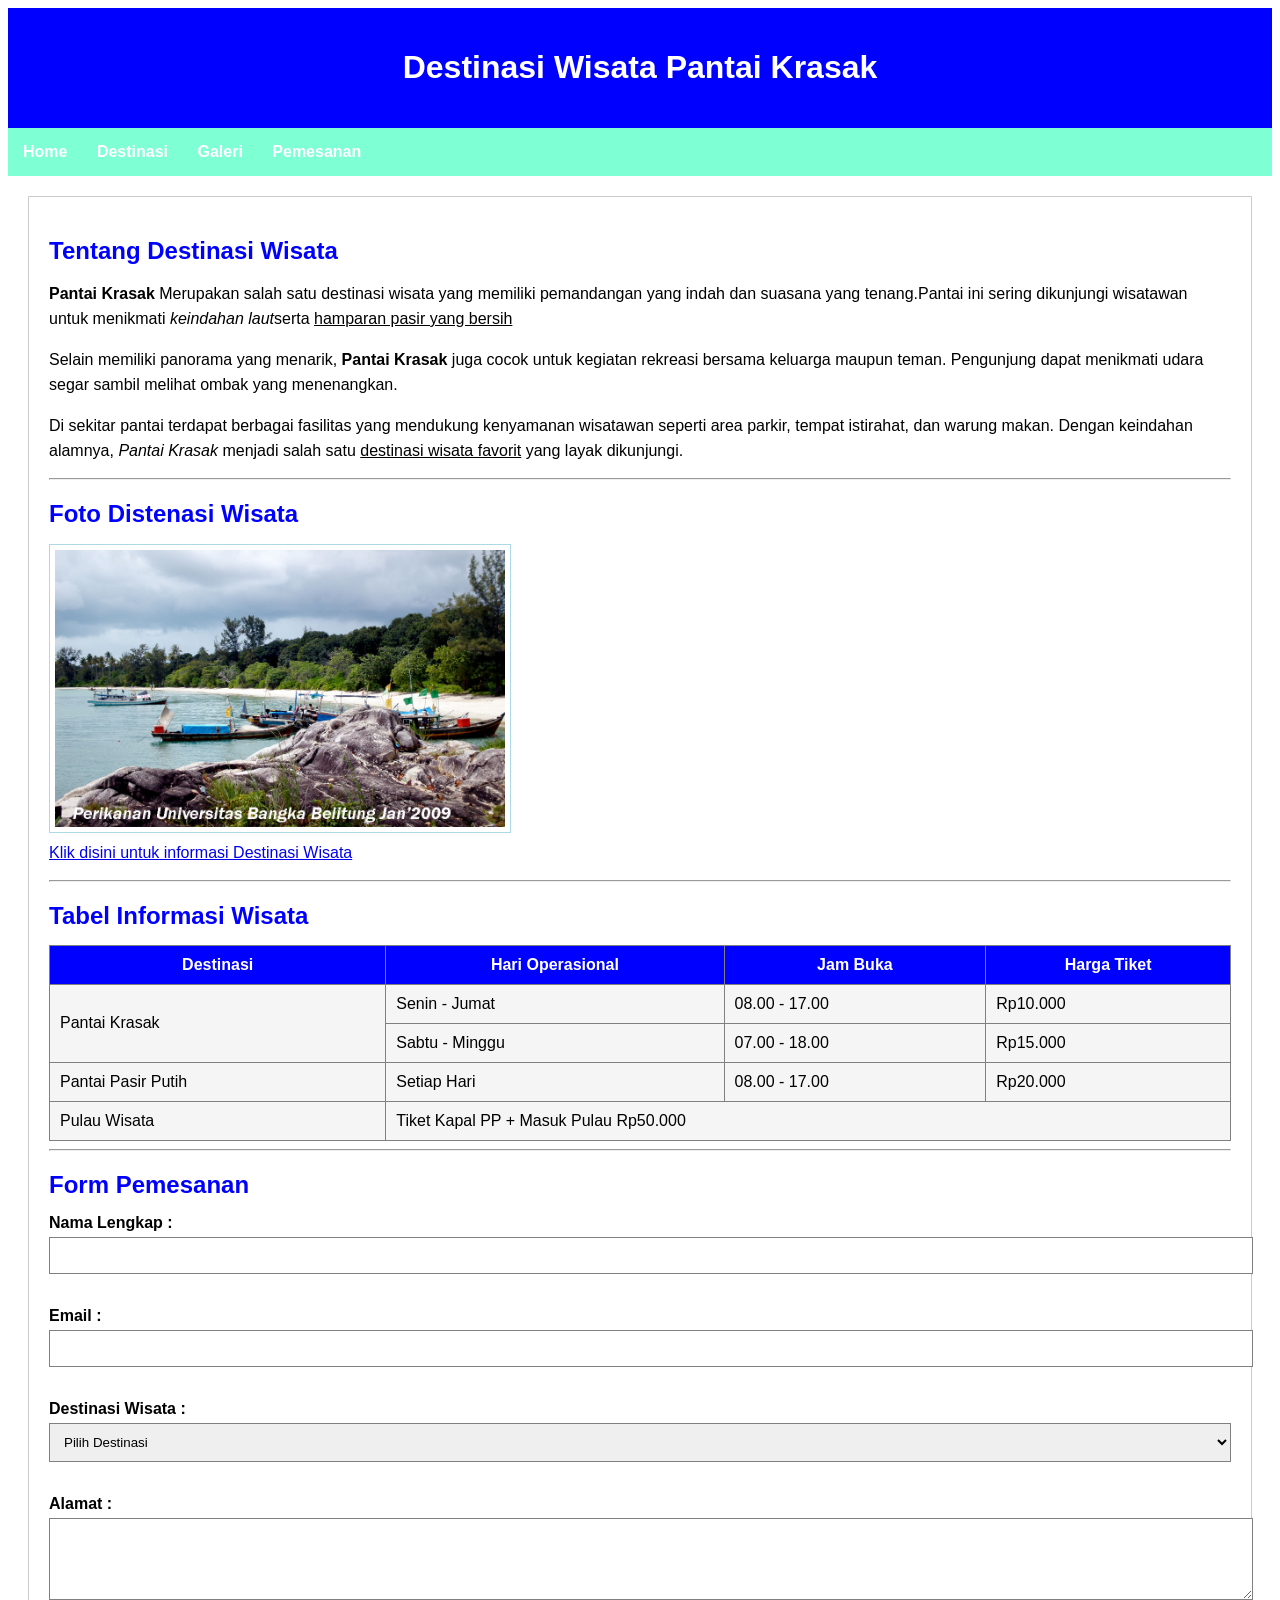
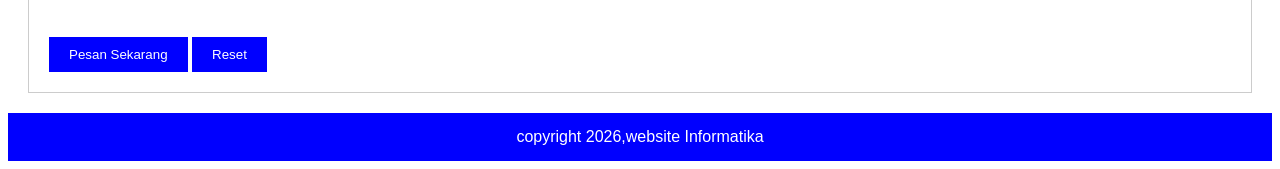
<file: index.html>
<!DOCTYPE html>
<html lang="en">

<head>
    <meta charset="UTF-8">
    <meta name="viewport" content="width=device-width, initial-scale=1.0">
    <title>Destinasi Wisata Pantai Krasak</title>
    <link rel="stylesheet" href="CSS/style.css">

</head>

<body>
    <div class="header">
        <h1> Destinasi Wisata Pantai Krasak</h1>
    </div>

    <div class="navigasi">
        <a href="index.html">Home</a>
        <a href="#">Destinasi</a>
        <a href="galeri.html">Galeri</a>
        <a href="#pesan">Pemesanan</a>
    </div>

    <div class="content">
        <h2> Tentang Destinasi Wisata</h2>
        <p>
            <b>Pantai Krasak</b> Merupakan salah satu destinasi wisata yang memiliki pemandangan yang indah dan suasana
            yang tenang.Pantai ini sering dikunjungi wisatawan untuk menikmati <i>keindahan
                laut</i>serta <u>hamparan pasir yang bersih</u>
        </p>

        <p>
            Selain memiliki panorama yang menarik, <b>Pantai Krasak</b> juga cocok
            untuk kegiatan rekreasi bersama keluarga maupun teman. Pengunjung dapat
            menikmati udara segar sambil melihat ombak yang menenangkan.
        </p>

        <p>
            Di sekitar pantai terdapat berbagai fasilitas yang mendukung kenyamanan
            wisatawan seperti area parkir, tempat istirahat, dan warung makan.
            Dengan keindahan alamnya, <i>Pantai Krasak</i> menjadi salah satu
            <u>destinasi wisata favorit</u> yang layak dikunjungi.
        </p>

        <hr>
        <h2>Foto Distenasi Wisata</h2>

        <p>
            
            <img src="[Img/Pantai Krasak.jpg" alt="Pantai Krasak" width="400">
            <a href="https://www.ubb.ac.id/foto/perikanan/tanjungkerasakjan2009/pantai-tanjungkerasak8.jpg">
               <br> Klik disini untuk informasi Destinasi Wisata
            </a>
        </p>

        <hr>
        <h2>Tabel Informasi Wisata</h2>

        <table border="1">
            <tr>
                <th>Destinasi</th>
                <th>Hari Operasional</th>
                <th>Jam Buka</th>
                <th>Harga Tiket</th>
            </tr>

            <tr>
                <td rowspan="2">Pantai Krasak</td>
                <td>Senin - Jumat</td>
                <td>08.00 - 17.00</td>
                <td>Rp10.000</td>
            </tr>

            <tr>
                <td>Sabtu - Minggu</td>
                <td>07.00 - 18.00</td>
                <td>Rp15.000</td>
            </tr>

            <tr>
                <td>Pantai Pasir Putih</td>
                <td>Setiap Hari</td>
                <td>08.00 - 17.00</td>
                <td>Rp20.000</td>
            </tr>

            <tr>
                <td>Pulau Wisata</td>
                <td colspan="3">
                    Tiket Kapal PP + Masuk Pulau Rp50.000
                </td>
            </tr>
        </table>

        <hr>

    <h2>Form Pemesanan</h2>

        <div class="form-box" id="pesan">
            <form action="">
                <label for="nama lengkap">Nama Lengkap :</label>
                <input type="text" name="nama">
                <br><br>

                <label for="email">Email :</label>
                <input type="email" name="email">
                <br><br>

                <label>Destinasi Wisata :</label>

                <select>

                    <option>Pilih Destinasi</option>
                    <option>Pantai Tanjung Tinggi</option>
                    <option>Danau Kaolin</option>
                    <option>Pulau Lengkuas</option>

                </select>
                <br><br>
                
                <label>Alamat :</label><br>
                <textarea rows="4" cols="30"></textarea><br><br>
                <button type="submit">Pesan Sekarang</button>
                <button type="reset">Reset</button>
            </form>
        </div>
    </div>

       
    <div class="footer">
        copyright 2026,website Informatika
    </div>
</body>
</html>
</file>
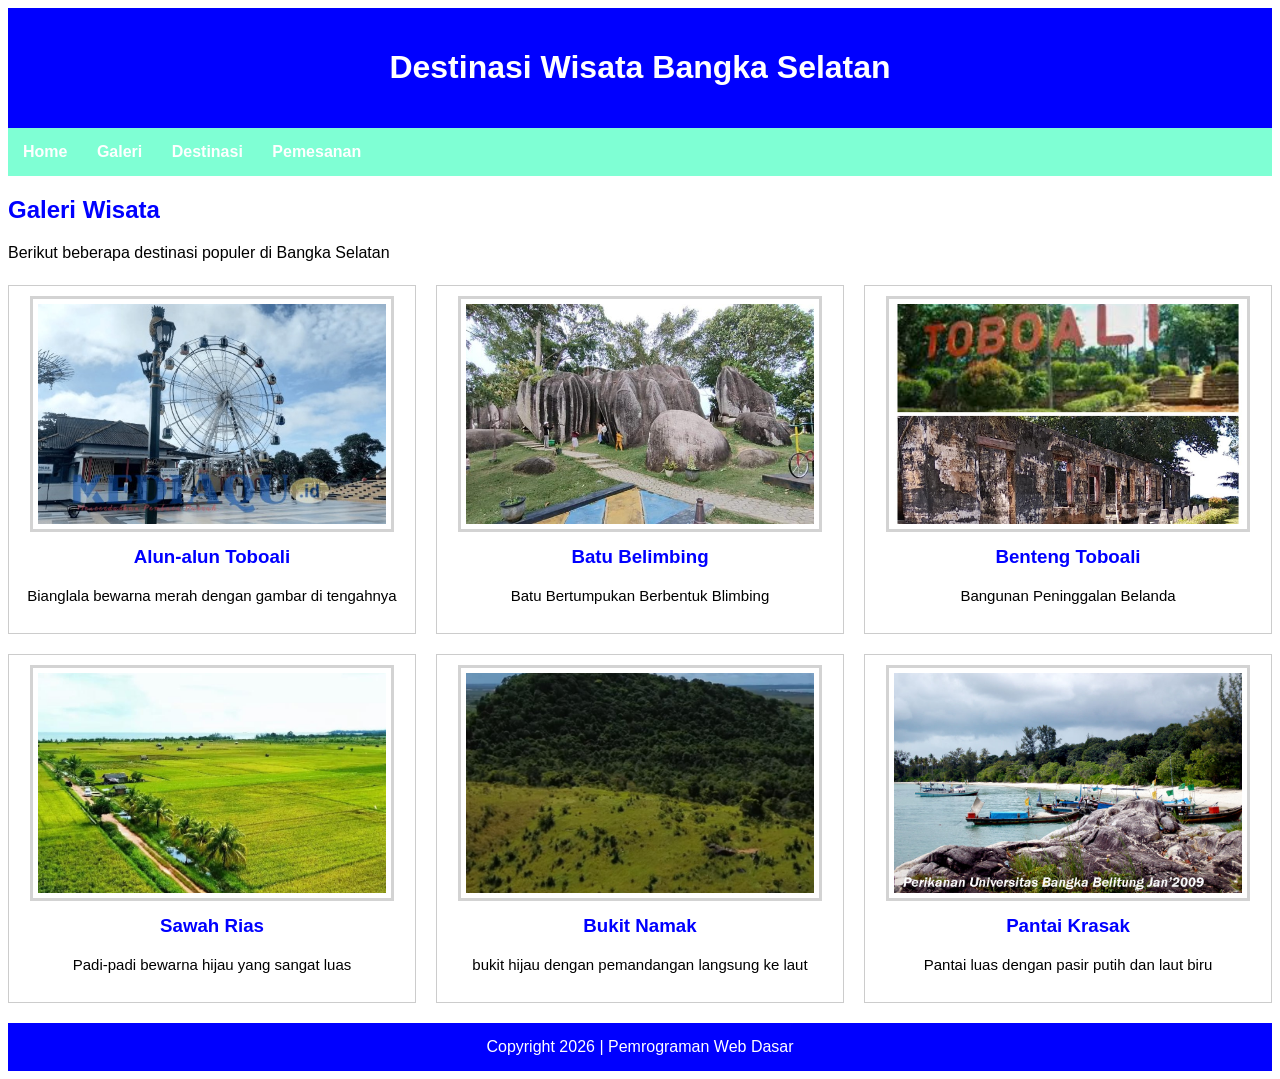
<file: galeri.html>
<!DOCTYPE html>
<html lang="en">

<head>
    <meta charset="UTF-8">
    <meta name="viewport" content="width=device-width, initial-scale=1.0">
    <title>Document</title>
    <link rel="stylesheet" href="CSS/style.css">
</head>

<body>
    <div class="header">
        <h1> Destinasi Wisata Bangka Selatan</h1>
    </div>

    <div class="navigasi">
         <a href="index.html">Home</a>
        <a href="galeri.html">Galeri</a>
          <a href="#">Destinasi</a>
        <a href="#">Pemesanan</a>
    </div>



    <div celass="content">
        <h2>Galeri Wisata</h2>

        <p>Berikut beberapa destinasi populer di Bangka Selatan</p>

        <div class="gallery">


            <div class="card">
                <img src="[Img/alun_alun.jpg" alt="">
                <h3>Alun-alun Toboali</h3>
                <p>Bianglala bewarna merah dengan gambar di tengahnya</p>
            </div>

            <div class="card">
                <img src="[Img/Batu belimbing.jpg" alt="">
                <h3>Batu Belimbing</h3>
                <p>Batu Bertumpukan Berbentuk Blimbing</p>
            </div>

            <div class="card">
                <img src="[Img/Benteng Toboali.jpg" alt="">
                <h3>Benteng Toboali</h3>
                <P>Bangunan Peninggalan Belanda</P>
            </div>
            <div class="card">
                <img src="[Img/sawah rias.jpeg" alt="">
                <h3>Sawah Rias</h3>
                <p>Padi-padi bewarna hijau yang sangat luas</p>
            </div>

            <div class="card">
                <img src="[Img/bukit namak.jpg" alt="">
                <h3>Bukit Namak</h3>
                <p> bukit hijau dengan pemandangan langsung ke laut</p>
            </div>

            <div class="card">
                <img src="[Img/Pantai Krasak.jpg" alt="">
                <h3>Pantai Krasak</h3>
                <p>Pantai luas dengan pasir putih dan laut biru</p>
            </div>

        </div>

    </div>

    <div class="footer">
        Copyright 2026 | Pemrograman Web Dasar
    </div>

</body>

</html>
</file>
<file: CSS/style.css>
body {
    font-family: Arial, Helvetica, sans-serif;
}
.header {
    background: blue;
    color: white;
    text-align: center;
    padding: 20px;
}
.navigasi {
    background: aquamarine;
    padding: 15px;
}
.navigasi a {
    color: white;
    text-decoration: none;
    margin-right: 25px;
    font-weight: bold;
}
.content {
    background: white;
    margin: 20px;
    padding: 20px;
    border: 1px solid #cccccc;
}
h2 {
    margin-top: 20px;
    margin-bottom: 15px;
    color: blue;
}
p {
    margin-bottom: 15px;
    line-height: 25px;
}
img {
    width: 450px;
    border: 1px solid lightblue;
    padding: 5px;
}
table {
    width: 100%;
    border-collapse: collapse;
    margin-top: 15px;
}
th{
    background: blue;
    color: white;
    padding: 10px;
    border: 1px solid gray;
}
td{
    padding: 10px;
    border: 1px solid gray;
}
tr{
    background: #f5f5f5;
}
.from-box{
    background: #f8f8f8;
    border: 1px solid #cccccc;
    padding: 20px;
}
label{
    font-weight: bold;
}

input,
select,
textarea{

    width: 100%;
    padding: 10px;
    margin-top: 5px;
    margin-bottom: 15px;
    border: 1px solid gray;
}

button{

    background: blue;
    color: white;
    border: none;
    padding: 10px 20px;
}

button:hover{
    background: aquamarine;
}

.footer{

    background: blue;
    color: white;
    text-align: center;
    padding: 15px;
    margin-top: 20px;
}


.gallery {
    display: grid;
    grid-template-columns: repeat(3, 1fr);
     gap: 20px; 

    margin-top: 20px;
}

.card {
   /* margin: 10px;*/
    background: white;
    border: 1px solid #cccccc;
    padding: 10px;
    text-align: center;
}

.card img {
    width:90%;
    height: 220px;
    object-fit: cover;
    border: 3px solid lightgrey;
    padding: 5px;
}

.card h3 {
    color: blue;
    margin-top: 10px;
    margin-bottom: 10px;
}

.card p {
    font-size: 15px;
}
</file>
